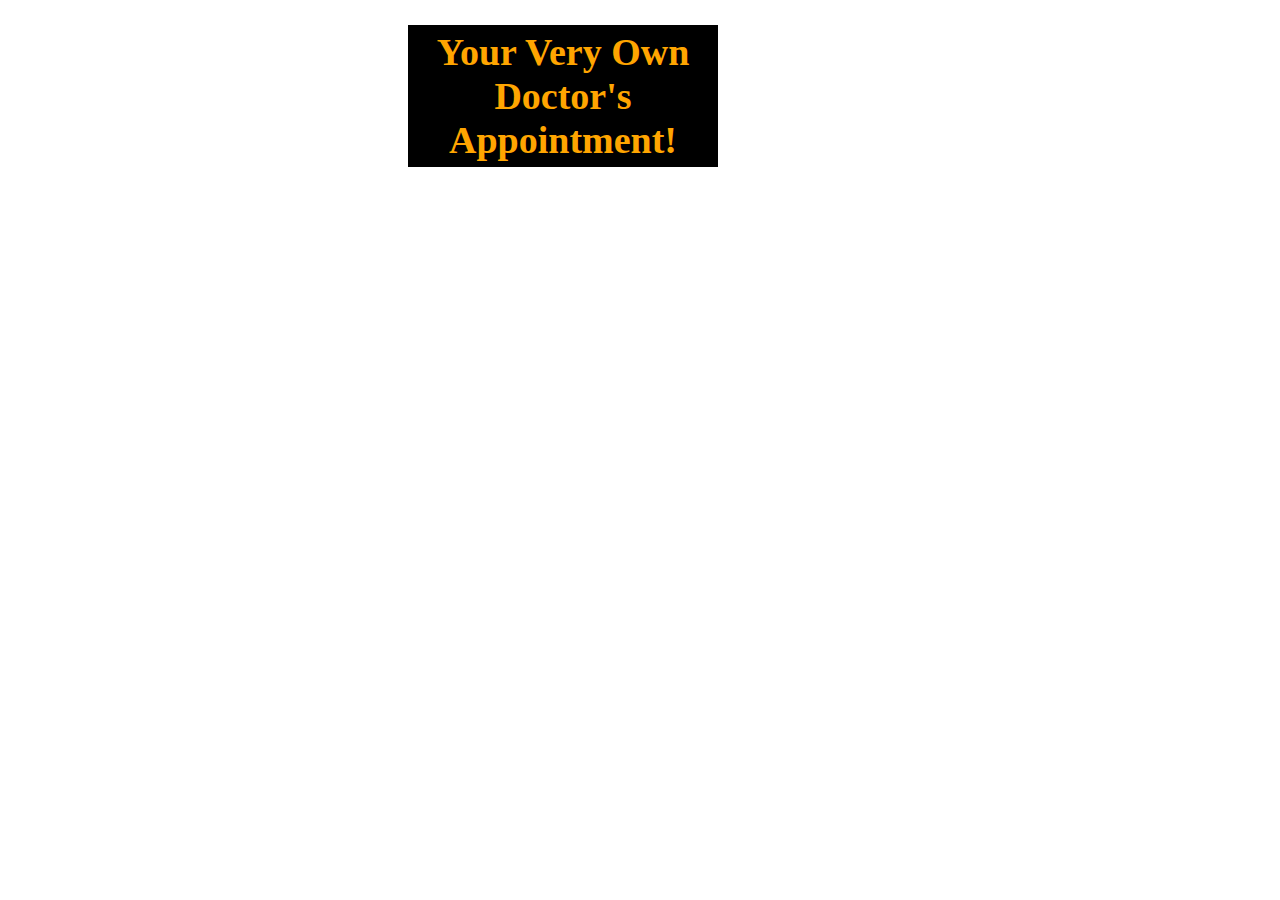
<file: index-drApt.html>
<!doctype html>
<html>
<head>
  <link href="[crazy link to Bootstrap, don't even bother with quotation marks here.]"/>
  <link href="css/styles.css" rel="stylesheet" type="text/css"/>
  <script src="https://code.jquery.com/jquery-3.4.1.js"></script>
  <script src="js/scripts.js"></script>
  <title>Your Very Own Doctor's Appointment!</title>
</head>
<body>

<h1>Your Very Own Doctor's Appointment!</h1>

<label for=""
<!--Link: "Are you in need of immediate medical attention?" Start time: right now or in 5 minutes. End time: Tomorrow afternoon or the last Friday of next month. There is no in between. Alert! "An ambulance is coming to pick you up!"-->

</body>
</html>
</file>
<file: css/styles.css>
body {
  font-family: 'Spectral';
  font-size: 19px;
  text-align: center;
  color: orange;
  background-image: url("https://i.ytimg.com/vi/AtGTot98UAo/maxresdefault.jpg");
  background-repeat: no-repeat;
  background-size: cover;
}


h1 {
  background-color: black;
  border-style: solid;
  border-width: thick;
  border-color: black;
  width: 300px;
  margin-left: 400px;
}

h2 {
  background-color: black;
  border-style: solid;
  border-width: thick;
  border-color: black;
  margin-bottom: 100px;

}

.profile img{
  height: 150px;
  width: 150px;
}

#output {
  position: absolute;
  top: 100px;
  left: 50px;
  background-color: black;
  width: 1000px;
  margin-top: 50px;
}

#calcs {
  position: absolute;
  top: 1100px;
  left: 100px;
  font-size: 30px;
  background-color: black;


}

#CLAC {
  height: 150px;
  width: 300px;
  font-family: 'Spectral';
  font-size: 29px;
  border-color: #040f75;
  border-style: solid;
  border-width: 10px;

}

#light-1 img {
  position: absolute;
  height: 900px;
  width: 600px;
  top: 50px;
  left: 250px;

}

#light-2 img {
  position: absolute;
  top: 150px;
  left: 310px;
  height: 650px;
  width: 500px;
  z-index: -1;
}

#exp {
  display: none;
}

#clac img{
 position: absolute;
 top: 230px;
 left: 360px;
 height: 500px;
 width: 400px;
 z-index: -6;
}



#arm1 img{
  position: absolute;
  top: 400px;
  left: 700px;
  height: 200px;
  width: 400px;
  z-index: 2;
}

#arm2 img{
  z-index: 2;
  position: absolute;
  top: 500px;
  left: 700px;
  height: 200px;
  width: 200px;
  transform: rotate(340deg);
}

#arm3 img {
  z-index: 0;
  position: absolute;
  top: 200px;
  left: 100px;
  height: 300px;
  width: 400px;
  transform: rotate(20deg);

}

#eye1 {
  position: absolute;
  left: 680px;
  top: 310px;
  z-index: 5;

}

#eye2 img{
  position: absolute;
  top: 200px;
  left: 400px;
  height: 100px;
  width: 300px;
}

 #eye3 {
   position: absolute;
   top: 500px;
   left: 480px;
 }

 #legs1 img{
   position: absolute;
   top: 720px;
   left: 300px;
   height: 300px;
   width: 500px;
   transform: rotate(220deg);
 }



 #mouth1 img{
   position: absolute;
   top: 350px;
   left: 450px;
   height: 100px;
   width: 200px;
 }

 #speech {
   background-color: black;
   position: absolute;
   top: 250px;
   left: 800px;
   border-style: solid;
   border-width: thick;
   border-color: black;
   border-radius: 200px;
 }
</file>
